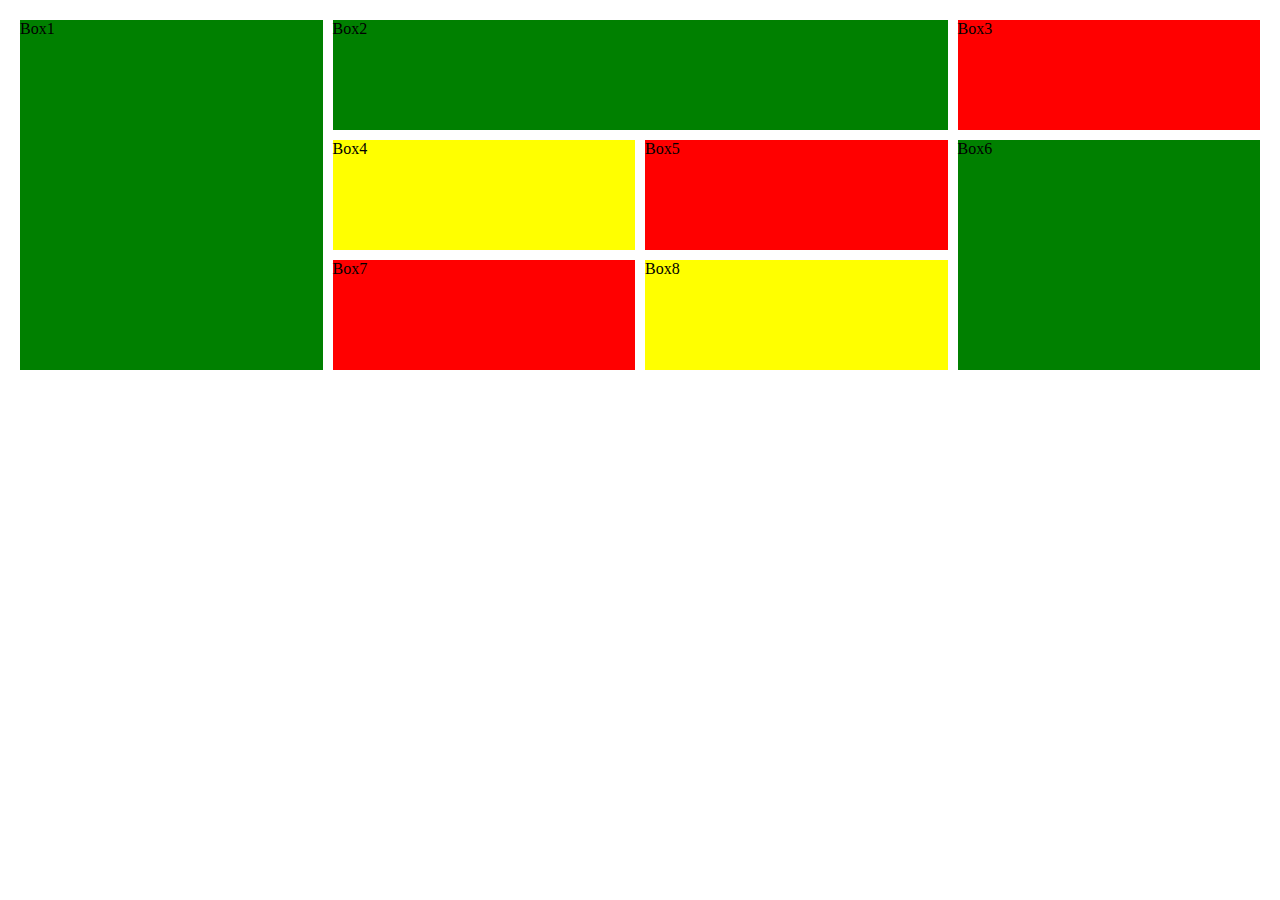
<file: lesson-task/index.html>
<!DOCTYPE html>
<html lang="en">
<head>
    <meta charset="UTF-8">
    <meta name="viewport" content="width=device-width, initial-scale=1.0">
    <link rel="stylesheet" href="style.css">
    <title>Display-grid</title>
</head>
<body>
    <div id="container">
        <div class="box1">Box1</div>
        <div class="box2">Box2</div>
        <div class="box3">Box3</div>
        <div class="box4">Box4</div>
        <div class="box5">Box5</div>
        <div class="box6">Box6</div>
        <div class="box7">Box7</div>
        <div class="box8">Box8</div>
    </div>
</body>
</html>
</file>
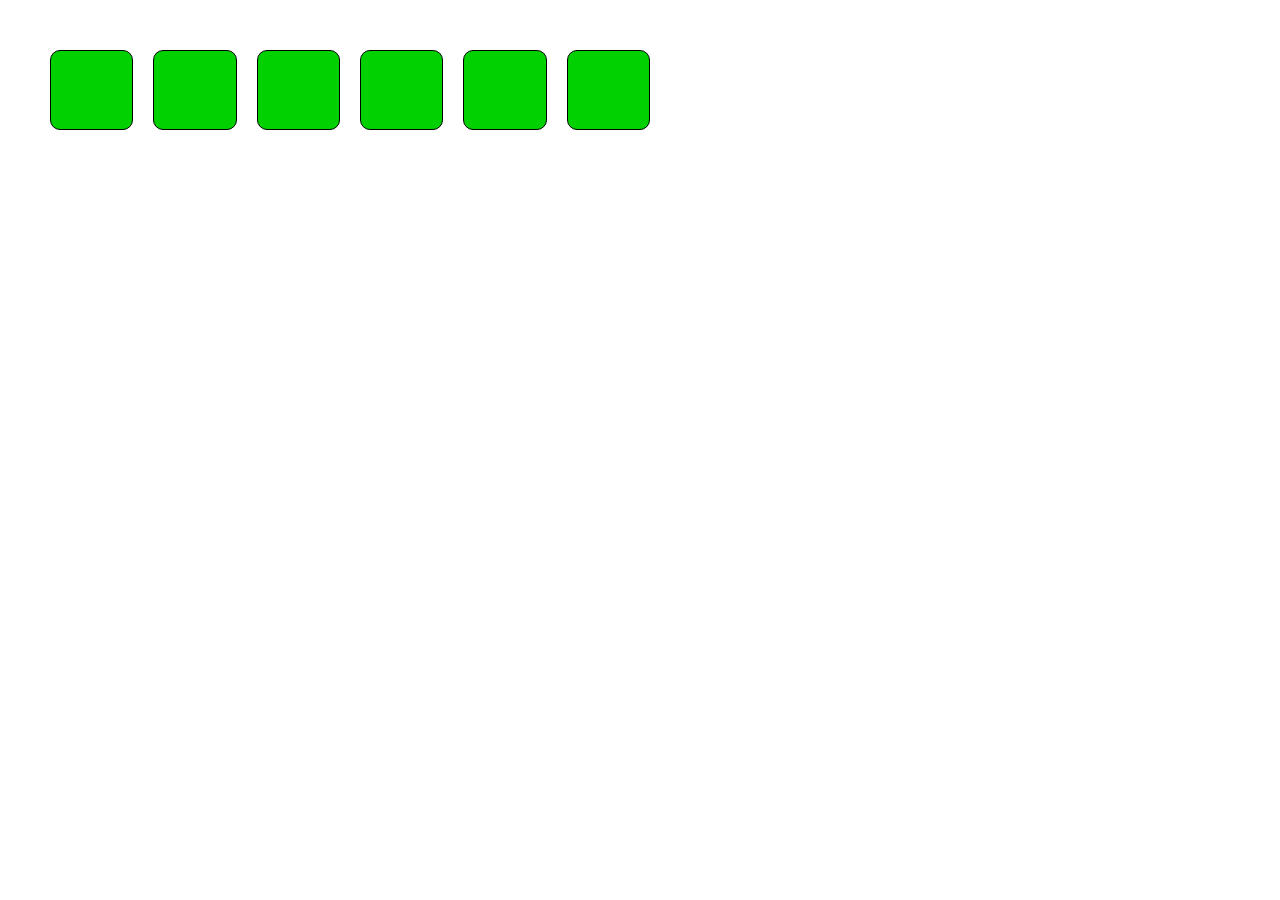
<file: shadow/index.html>
<!DOCTYPE html>
<html lang="en">
<head>
    <meta charset="UTF-8">
    <meta name="viewport" content="width=device-width, initial-scale=1.0">
    <link rel="stylesheet" href="style.css">
    <title>Document</title>
</head>
<body>

    <div id="container">
        <div class="box1 box"></div>
        <div class="box2 box"></div>
        <div class="box3 box"></div>
        <div class="box4 box"></div>
        <div class="box5 box"></div>
        <div class="box6 box"></div>
    </div>
</body>
</html>
</file>
<file: lesson-task/style.css>
* {
    margin: 0;
    padding: 0;
    box-sizing: border-box;
}

#container {
    display: grid;
    grid-template-areas: 
    "box1 box2 box2 box3"
    "box1 box4 box5 box6"
    "box1 box7 box8 box6"
    ;
    height: 350px;
    gap: 10px;
    margin: 20px;
}

.box1 {
    background-color: green;
    grid-area: box1;
}

.box2 {
    background-color: green;
    grid-area: box2;
}

.box3 {
    background-color: red;
    grid-area: box3;
}

.box4 {
    background-color: yellow;
    grid-area: box4;
}

.box5 {
    background-color: red;
    grid-area: box5;
}

.box6 {
    background-color: green;
    grid-area: box6;
}

.box7 {
    background-color: red;
    grid-area: box7;
}

.box8 {
    background-color: yellow;
    grid-area: box8;
}
</file>
<file: shadow/style.css>
* {
    margin: 0;
    padding: 0;
    box-sizing: border-box;
}

#container {
    display: grid;
    grid-template-columns: repeat(6, 1fr);
    gap: 20px;
    margin-top: 50px;
    width: 600px;
    margin-left: 50px;
}

.box {
    height: 80px;
    background-color: rgb(1, 209, 1);
    border: 1px solid black;
    border-radius: 10px;
    cursor: pointer;
    transition: all 1s linear;
}

.box:hover {
    transform: scale(1.5);
    box-shadow: 4px 4px 8px 4px rgb(173, 255, 169);
}
</file>
